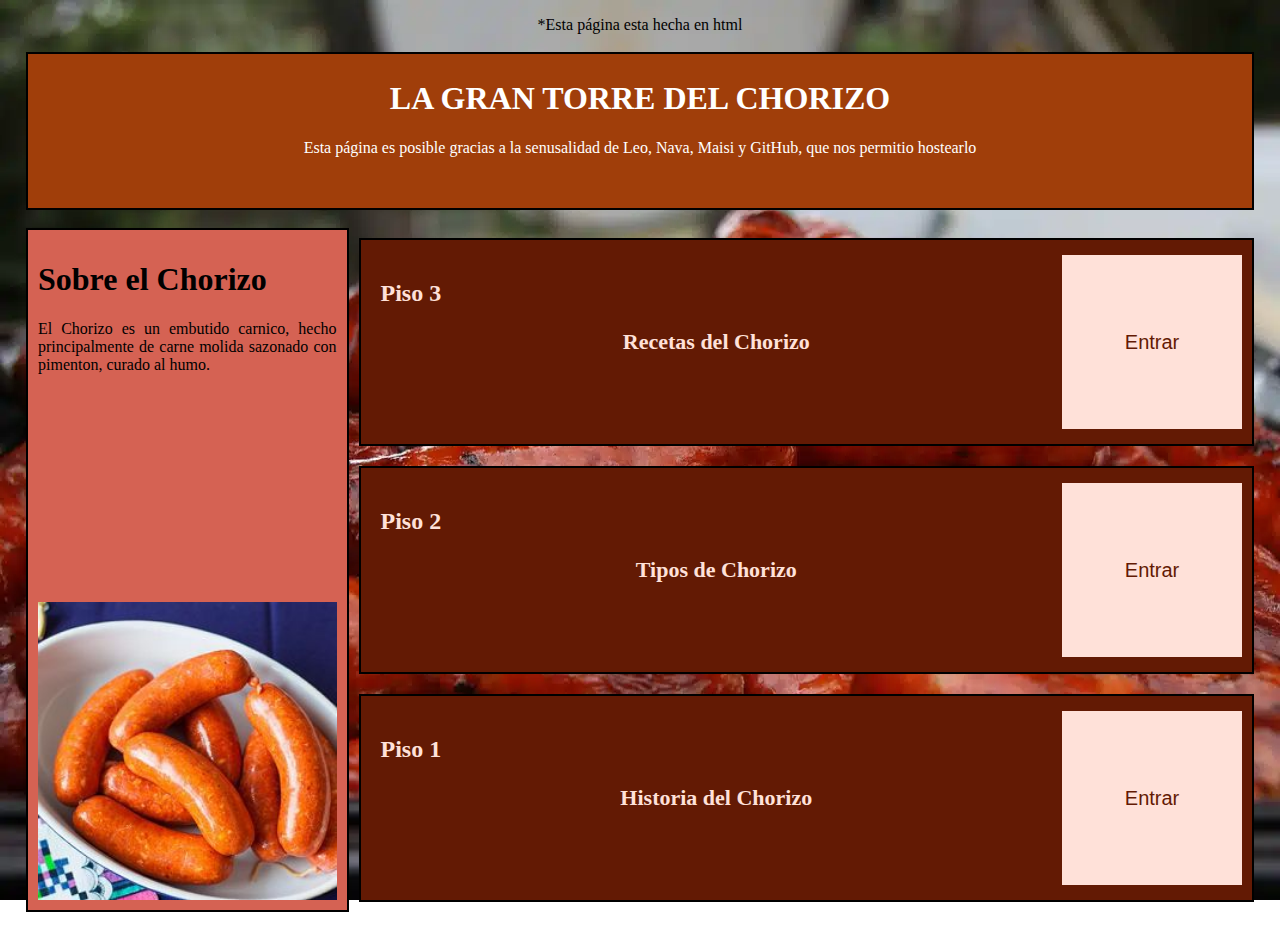
<file: index.html>
<!DOCTYPE html>
<html lang="es-MX">
    <head>
        <meta charset="utf-8">
        <title>La gran torre del chorizo</title>
        <link rel="stylesheet" href="assets/indx.css">
    </head>
    <body>
        <p style="text-align: center;">*Esta página esta hecha en html</p>
        <div class="head">
            <h1>LA GRAN TORRE DEL CHORIZO</h1>
            <p>Esta página es posible gracias a la senusalidad de Leo, Nava, Maisi y GitHub, que nos permitio hostearlo</p>
        </div>
        <div class="contenedor">
            <div class="info">
                <div class="s_info">
                    <h1>Sobre el Chorizo</h1>
                    <p>El Chorizo es un embutido carnico, hecho principalmente de carne molida sazonado con pimenton, curado al humo.</p>
                </div>
                <img src="../assets/images/chorizo.jpg" alt="" class="i_info">
            </div>
            <div class="ascensor">
                <div class="piso">
                    <div class="piso_nombre">
                        <h2>Piso 3</h2>
                        <h3>Recetas del Chorizo</h3>
                    </div>
                    <button class="puerta" onclick="window.location.href='pisos/recipelist.html'">Entrar</button>
                </div>
                <div class="piso">
                    <div class="piso_nombre">
                        <h2>Piso 2</h2>
                        <h3>Tipos de Chorizo</h3>
                    </div>
                    <button class="puerta" onclick="window.location.href='pisos/types.html'">Entrar</button>
                </div>
                <div class="piso">
                    <div class="piso_nombre">
                        <h2>Piso 1</h2>
                        <h3>Historia del Chorizo</h3>
                    </div>
                    <button class="puerta" onclick="window.location.href='pisos/history.html'">Entrar</button>
                </div>
            </div>
        </div>
    </body>
</html>
</file>
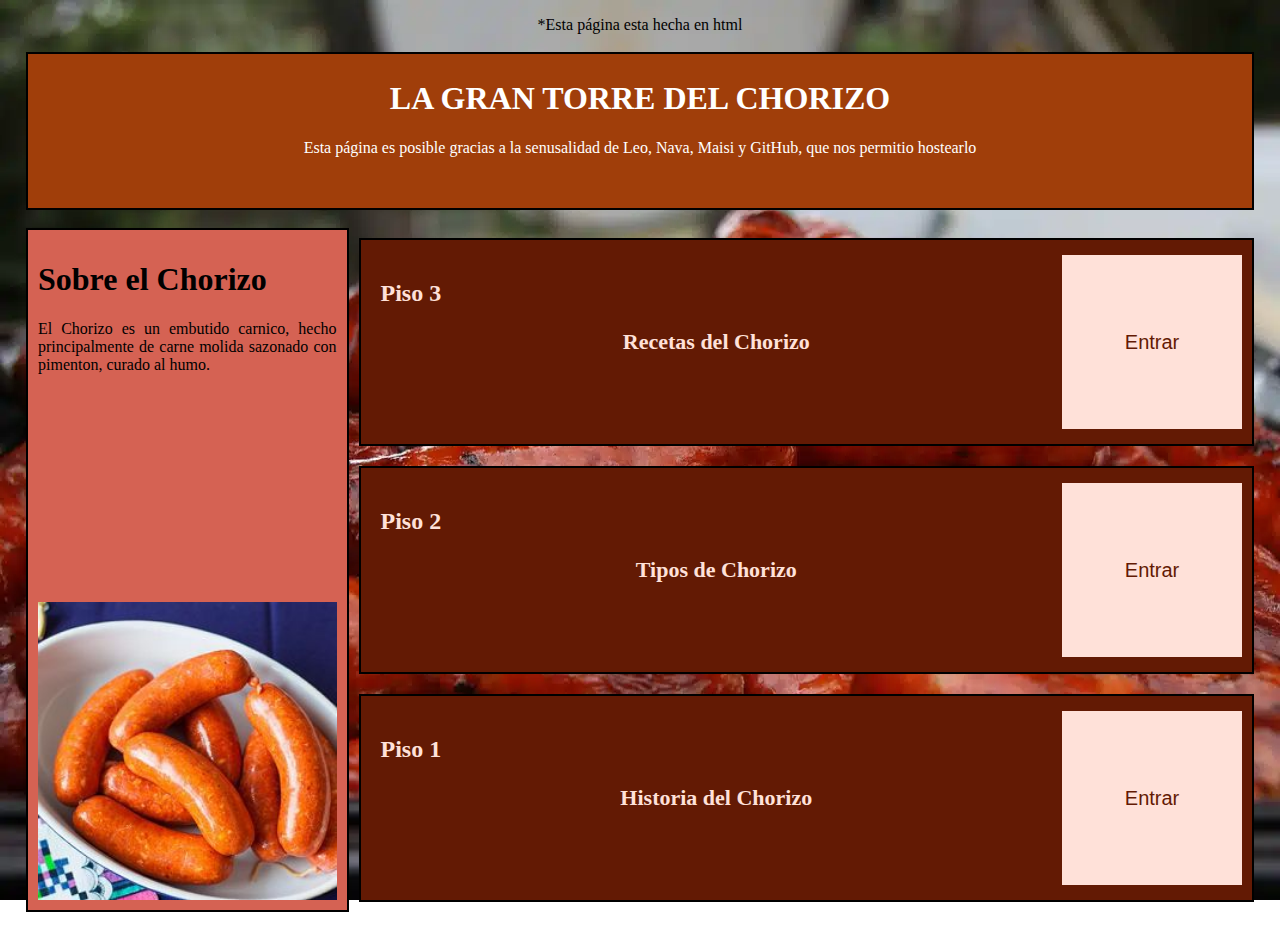
<file: docs/index.html>
<!DOCTYPE html>
<html lang="es-MX">
    <head>
        <meta charset="utf-8">
        <title>La gran torre del chorizo</title>
        <link rel="stylesheet" href="../assets/style.css">
    </head>
    <body>
        <p style="text-align: center;">*Esta página esta hecha en html</p>
        <div class="head">
            <h1>LA GRAN TORRE DEL CHORIZO</h1>
            <p>Esta página es posible gracias a la senusalidad de Leo, Nava, Maisi y GitHub, que nos permitio hostearlo</p>
        </div>
        <div class="contenedor">
            <div class="info">
                <div class="s_info">
                    <h1>Sobre el Chorizo</h1>
                    <p>El Chorizo es un embutido carnico, hecho principalmente de carne molida sazonado con pimenton, curado al humo.</p>
                </div>
                <img src="../assets/images/chorizo.jpg" alt="" class="i_info">
            </div>
            <div class="ascensor">
                <div class="piso">
                    <div class="piso_nombre">
                        <h2>Piso 3</h2>
                        <h3>Recetas del Chorizo</h3>
                    </div>
                    <button class="puerta">Entrar</button>
                </div>
                <div class="piso">
                    <div class="piso_nombre">
                        <h2>Piso 2</h2>
                        <h3>Tipos de Chorizo</h3>
                    </div>
                    <button class="puerta">Entrar</button>
                </div>
                <div class="piso">
                    <div class="piso_nombre">
                        <h2>Piso 1</h2>
                        <h3>Historia del Chorizo</h3>
                    </div>
                    <button class="puerta">Entrar</button>
                </div>
            </div>
        </div>
    </body>
</html>
</file>
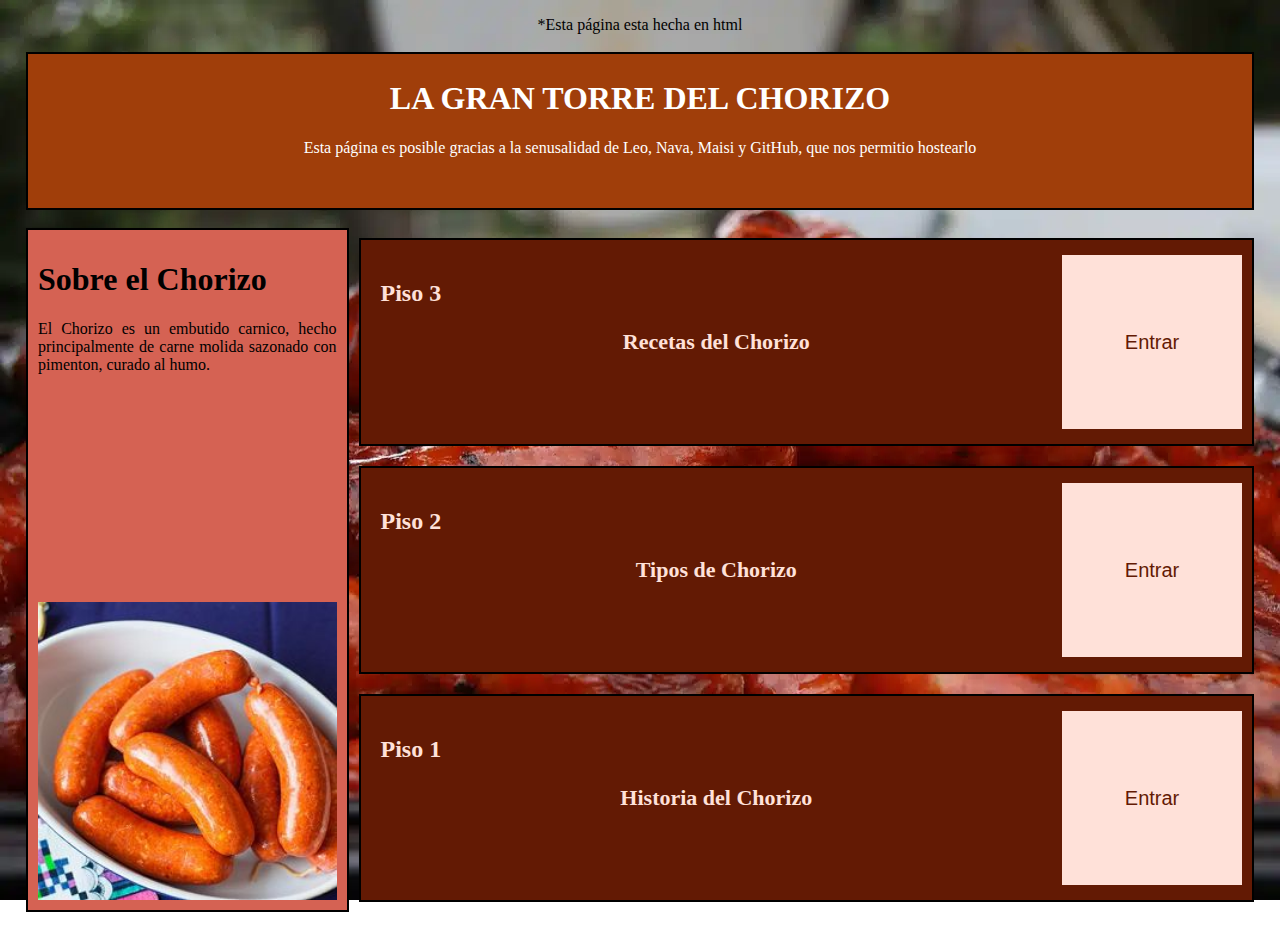
<file: paginas/index.html>
<!DOCTYPE html>
<html lang="es-MX">
    <head>
        <meta charset="utf-8">
        <title>La gran torre del chorizo</title>
        <link rel="stylesheet" href="../assets/indx.css">
    </head>
    <body>
        <p style="text-align: center;">*Esta página esta hecha en html</p>
        <div class="head">
            <h1>LA GRAN TORRE DEL CHORIZO</h1>
            <p>Esta página es posible gracias a la senusalidad de Leo, Nava, Maisi y GitHub, que nos permitio hostearlo</p>
        </div>
        <div class="contenedor">
            <div class="info">
                <div class="s_info">
                    <h1>Sobre el Chorizo</h1>
                    <p>El Chorizo es un embutido carnico, hecho principalmente de carne molida sazonado con pimenton, curado al humo.</p>
                </div>
                <img src="../assets/images/chorizo.jpg" alt="" class="i_info">
            </div>
            <div class="ascensor">
                <div class="piso">
                    <div class="piso_nombre">
                        <h2>Piso 3</h2>
                        <h3>Recetas del Chorizo</h3>
                    </div>
                    <button class="puerta">Entrar</button>
                </div>
                <div class="piso">
                    <div class="piso_nombre">
                        <h2>Piso 2</h2>
                        <h3>Tipos de Chorizo</h3>
                    </div>
                    <button class="puerta">Entrar</button>
                </div>
                <div class="piso">
                    <div class="piso_nombre">
                        <h2>Piso 1</h2>
                        <h3>Historia del Chorizo</h3>
                    </div>
                    <button class="puerta">Entrar</button>
                </div>
            </div>
        </div>
    </body>
</html>
</file>
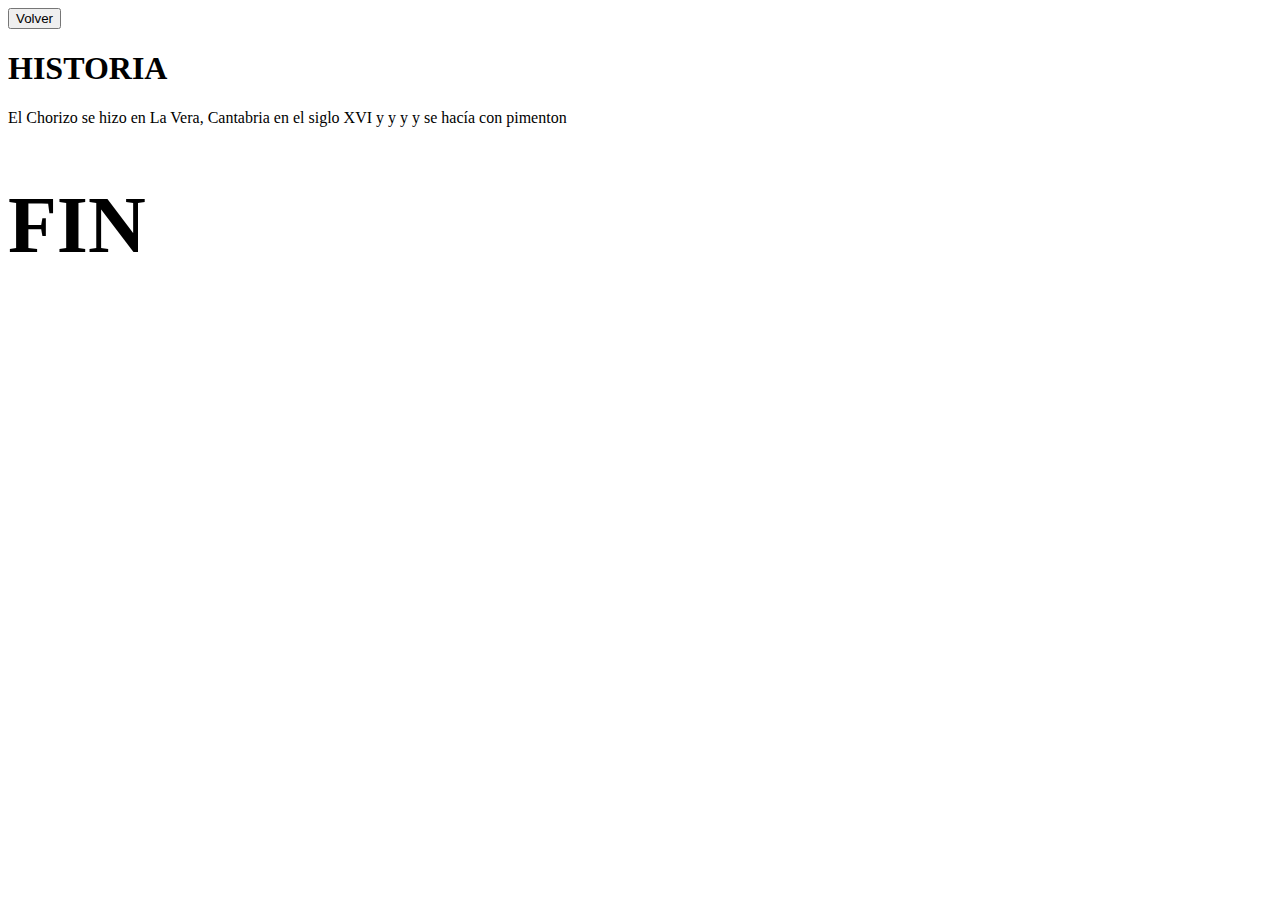
<file: pisos/history.html>
<!DOCTYPE html>
<html lang="es-MX">
    <head>

    </head>
    <body>
        <button onclick="window.location.href='../index.html'">Volver</button>
        <h1>HISTORIA</h1>
        <p>El Chorizo se hizo en La Vera, Cantabria en el siglo XVI y y y y se hacía con pimenton</p>
        <h1 style="font-size: 80px;">FIN</h1>
    </body>
</html>
</file>
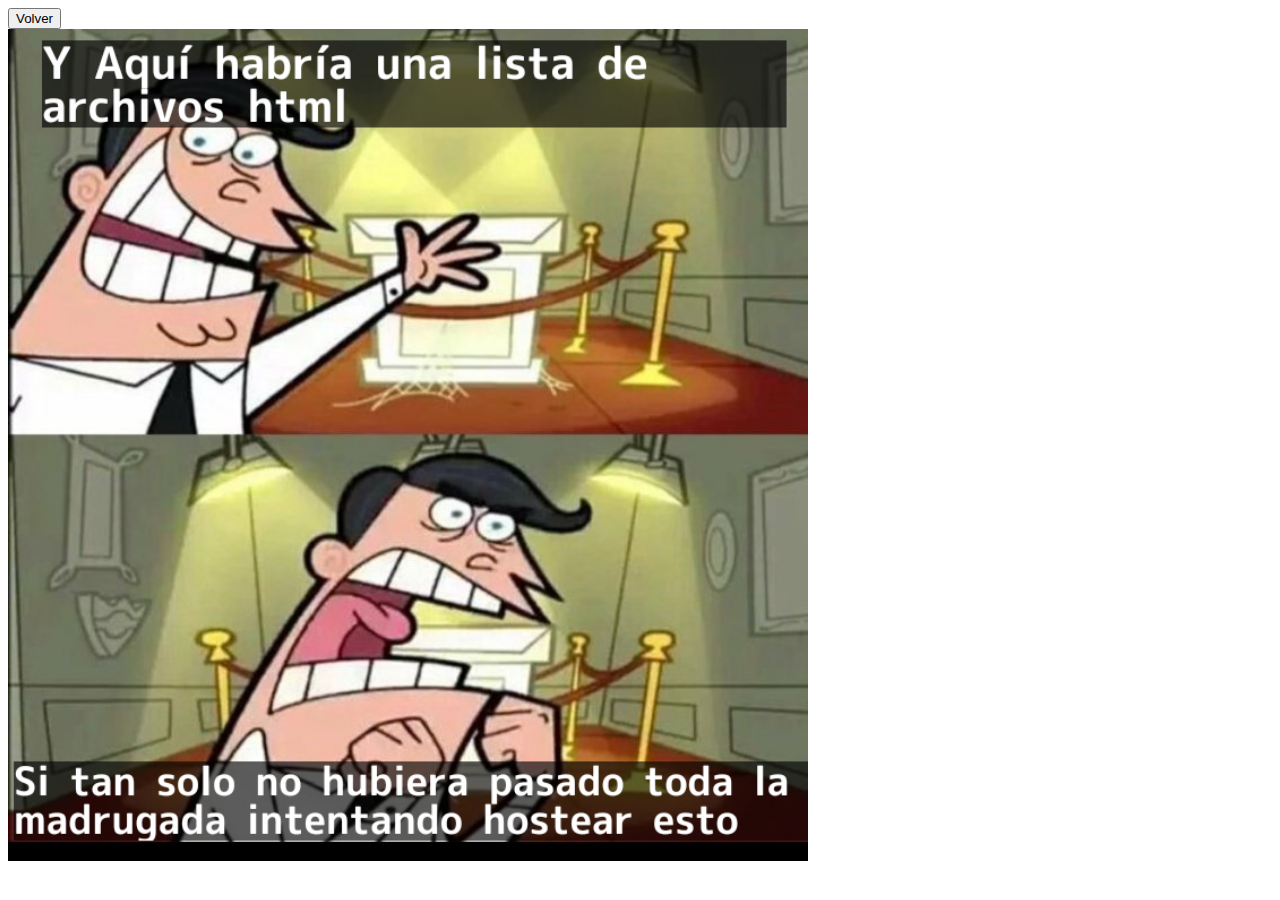
<file: pisos/recipelist.html>
<!DOCTYPE html>
<html lang="en">
<head>
    <meta charset="UTF-8">
    <meta name="viewport" content="width=device-width, initial-scale=1.0">
    <title>Document</title>
</head>
<body>
    <button onclick="window.location.href='../index.html'">Volver</button>
    <br>
    <img src="../assets/images/Turner.png" alt="" width="800px">
</body>
</html>
</file>
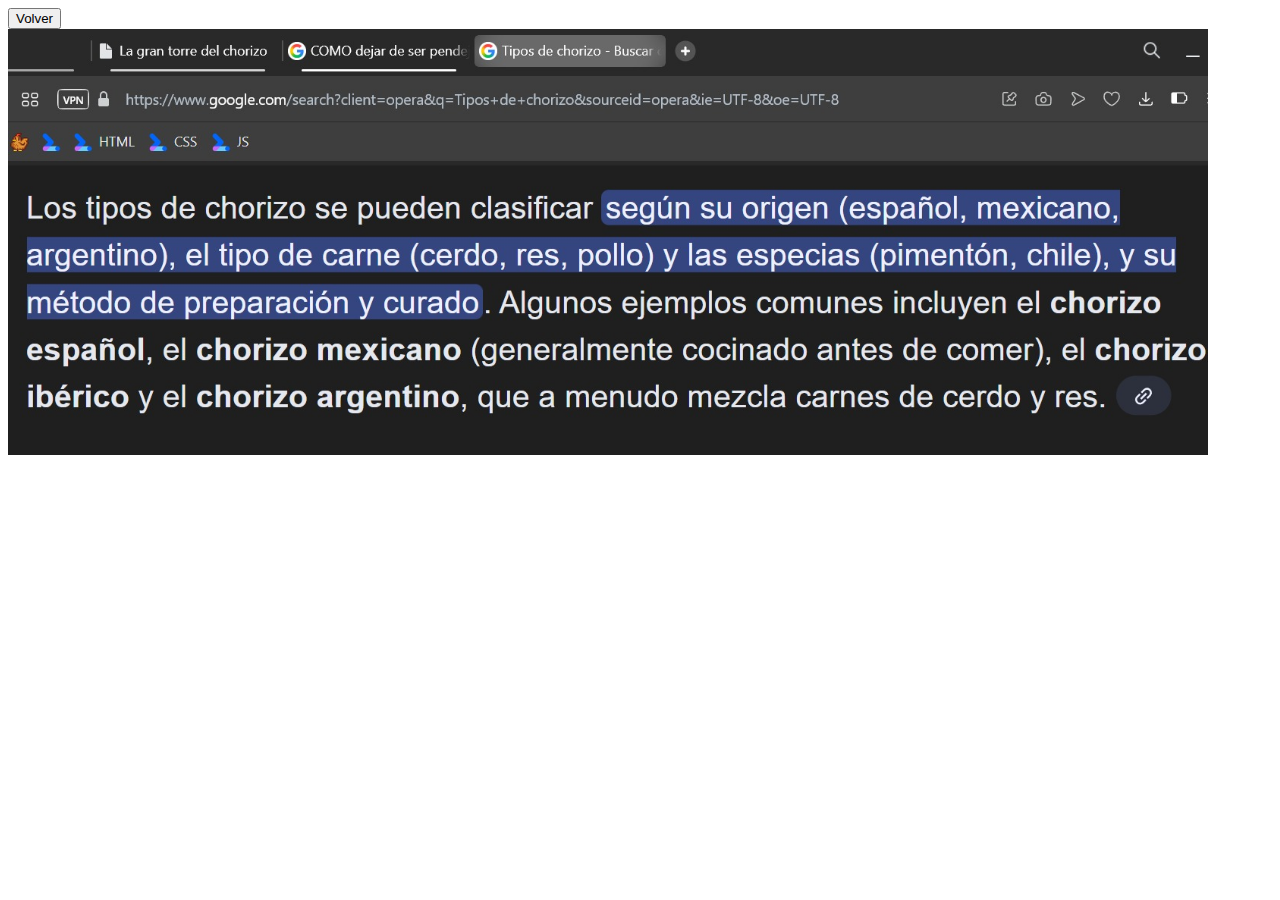
<file: pisos/types.html>
<!DOCTYPE html>
<html lang="en">
<head>
    <meta charset="UTF-8">
    <meta name="viewport" content="width=device-width, initial-scale=1.0">
    <title>Document</title>
</head>
<body>
    <button onclick="window.location.href='../index.html'">Volver</button>
    <br>
    <img src="../assets/images/TIPOS DE CHORIZO.png" alt="" width="1200px">
</body>
</html>
</file>
<file: assets/indx.css>
/* SECCIÓN DE CLASES */
/* ETIQUETAS */
body {
    background-image: url(images/fondo.webp);
    background-repeat: no-repeat;
    background-attachment: fixed;
    background-size: 100% 100%;
    font-family: Cambria, Cochin, Georgia, Times, 'Times New Roman', serif;
}

h3 {
    font-size: 22px;
    text-align: center;
}
/* DIV */
.head {
    border-style: solid;
    border-width: 2px;
    border-color: black;
    padding: 5px;
    text-align: center;
    margin: 2vh;
    height: 16vh;
    background-color: #a03e0a;
    color: white;
}

.contenedor {
    margin: 2vh;
    height: 76vh;
    display: flex;
    gap: 10px;
}

.info {
    border-style: solid;
    border-width: 2px;
    border-color: black;
    text-align: justify;
    display: flex;
    flex-direction: column;
    padding: 10px;
    flex: 1;
    background-color: #d56253;
}

.s_info {
    flex: 2;
}

.i_info {
    flex: 1;
}

.ascensor {
    flex: 3;
    display: flex;
    justify-content: space-between;
    flex-direction: column;
}

.piso {
    border-style: solid;
    border-width: 2px;
    border-color: black;
    flex: 1;
    display: flex;
    background-color: #631a04;
    padding: 10px;
    margin: 10px 0;
}

.piso_nombre {
    color: #ffe1d9;
    flex: 4;
    padding: 10px;

}

.puerta {
    font-size: 20px;
    color: #631a04;
    background-color: #ffe1d9;
    border-style: solid;
    border-width: 0;
    flex: 1;
    margin: 5px 0;
}

.puerta:hover {
    color: #ffe1d9;
    background-color: #d56253;
}
</file>
<file: assets/style.css>
/* SECCIÓN DE CLASES */
/* ETIQUETAS */
body {
    background-image: url(images/fondo.webp);
    background-repeat: no-repeat;
    background-attachment: fixed;
    background-size: 100% 100%;
    font-family: Cambria, Cochin, Georgia, Times, 'Times New Roman', serif;
}

h3 {
    font-size: 22px;
    text-align: center;
}
/* DIV */
.head {
    border-style: solid;
    border-width: 2px;
    border-color: black;
    padding: 5px;
    text-align: center;
    margin: 2vh;
    height: 16vh;
    background-color: #a03e0a;
    color: white;
}

.contenedor {
    margin: 2vh;
    height: 76vh;
    display: flex;
    gap: 10px;
}

.info {
    border-style: solid;
    border-width: 2px;
    border-color: black;
    text-align: justify;
    display: flex;
    flex-direction: column;
    padding: 10px;
    flex: 1;
    background-color: #d56253;
}

.s_info {
    flex: 2;
}

.i_info {
    flex: 1;
}

.ascensor {
    flex: 3;
    display: flex;
    justify-content: space-between;
    flex-direction: column;
}

.piso {
    border-style: solid;
    border-width: 2px;
    border-color: black;
    flex: 1;
    display: flex;
    background-color: #631a04;
    padding: 10px;
    margin: 10px 0;
}

.piso_nombre {
    color: #ffe1d9;
    flex: 4;
    padding: 10px;

}

.puerta {
    font-size: 20px;
    color: #631a04;
    background-color: #ffe1d9;
    border-style: solid;
    border-width: 0;
    flex: 1;
    margin: 5px 0;
}

.puerta:hover {
    color: #ffe1d9;
    background-color: #d56253;
}
</file>
